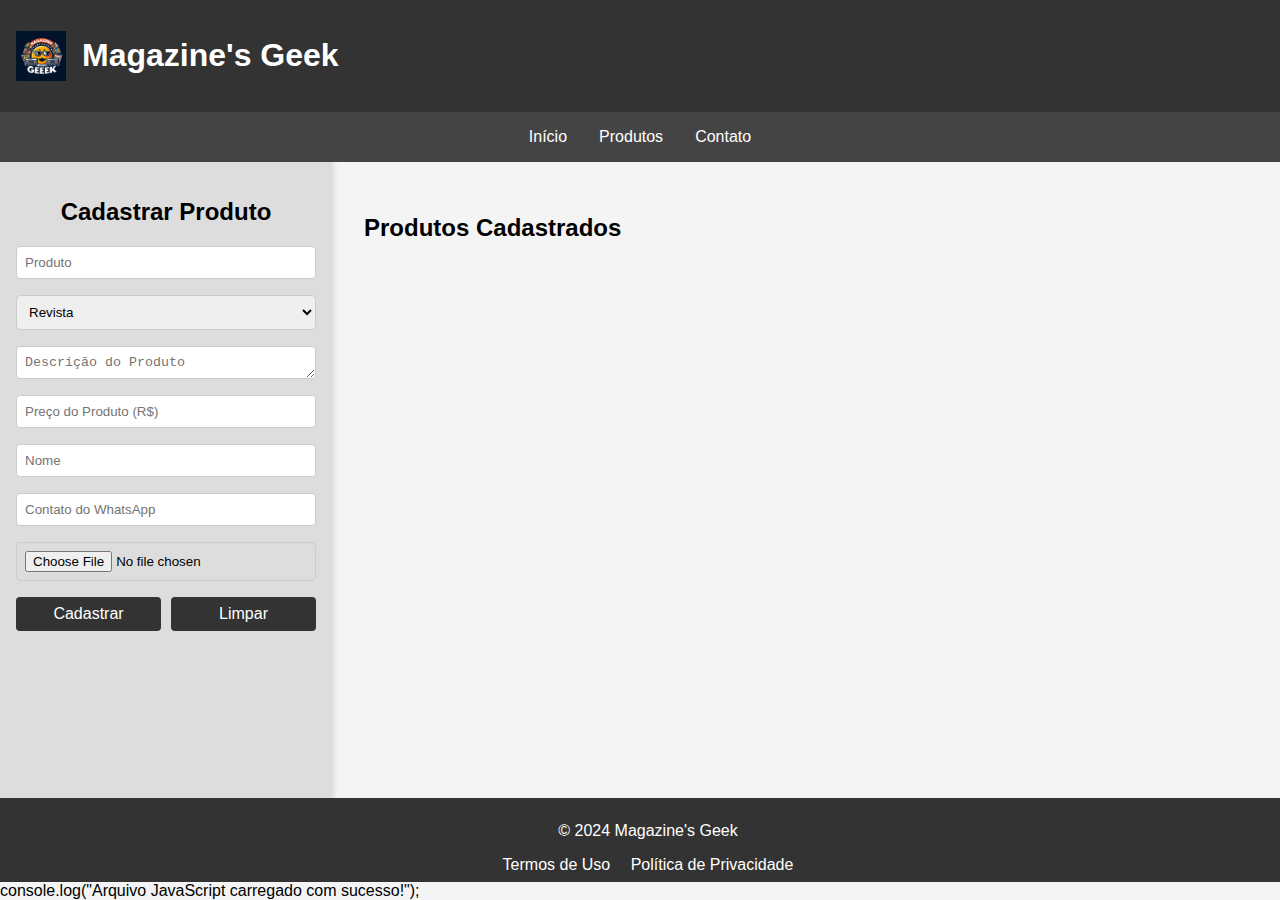
<file: html/index.html>
<!DOCTYPE html>
<html lang="pt-BR">
<head>
    <meta charset="UTF-8">
    <meta name="viewport" content="width=device-width, initial-scale=1.0">
    <title>Magazine's Geek</title>
    <link rel="stylesheet" href="/css/style.css">
</head>
<body>
    <header>
        <img src="/assests/magaGeek_00.jpeg" alt="Logo">
        <h1>Magazine's Geek</h1>
    </header>
    <nav>
        <a href="#">Início</a>
        <a href="#">Produtos</a>
        <a href="#">Contato</a>
    </nav>
    <div class="container">
        <aside class="sidebar">
            <h2>Cadastrar Produto</h2>
            <form id="productForm">
                <input type="text" id="produto" name="produto" placeholder="Produto" required>
                <select id="tipo" name="tipo" required>
                    <option value="revista">Revista</option>
                    <option value="livro">Livro</option>
                    <option value="cd">CD</option>
                    <option value="game">Game</option>
                </select>
                <textarea id="descricao" name="descricao" rows="1" placeholder="Descrição do Produto" required></textarea>
                <input type="number" id="preco" name="preco" step="0.01" placeholder="Preço do Produto (R$)" required>
                <input type="text" id="nome" name="nome" placeholder="Nome" required>
                <input type="tel" id="whatsapp" name="whatsapp" pattern="\d{11}" placeholder="Contato do WhatsApp" required>
                <input type="file" id="imagem" name="imagem" accept="image/*" required>
                <div class="button-container">
                    <button type="submit">Cadastrar</button>
                    <button type="button" id="clearButton">Limpar</button>
                </div>
            </form>
            <div id="successMessage" class="success-message" style="display: none;">
                Produto adicionado com sucesso!
            </div>
        </aside>
        <main>
            <h2>Produtos Cadastrados</h2>
            <div class="product-list" id="productList"></div>
        </main>
    </div>
    <footer>
        <p>&copy; 2024 Magazine's Geek</p>
        <a href="#">Termos de Uso</a>
        <a href="#">Política de Privacidade</a>
    </footer>
    <script src="/js/script.js" type="module"></script>
    console.log("Arquivo JavaScript carregado com sucesso!");

</body>
</html>
</file>
<file: css/style.css>
/* Estilo geral */
body {
    font-family: Arial, sans-serif;
    margin: 0;
    padding: 0;
    background-color: #f4f4f4;
    display: flex;
    flex-direction: column;
    min-height: 100vh;
    overflow-x: hidden;
}

header {
    background-color: #333;
    color: #fff;
    padding: 1rem;
    display: flex;
    align-items: center;
}

header img {
    height: 50px;
    margin-right: 1rem;
}

nav {
    display: flex;
    justify-content: center;
    background-color: #444;
}

nav a {
    color: #fff;
    padding: 1rem;
    text-decoration: none;
}

nav a:hover {
    background-color: #555;
}

.container {
    display: flex;
    flex: 1;
}

.sidebar {
    width: 300px;
    background-color: #ddd;
    padding: 1rem;
    box-shadow: 2px 0 5px rgba(0,0,0,0.1);
    overflow-y: auto;
}

.sidebar h2 {
    text-align: center;
}

.sidebar form {
    display: flex;
    flex-direction: column;
}

.sidebar input, .sidebar select, .sidebar textarea {
    padding: 0.5rem;
    margin-bottom: 1rem;
    border: 1px solid #ccc;
    border-radius: 4px;
}

.sidebar button {
    padding: 0.5rem;
    background-color: #333;
    color: #fff;
    border: none;
    border-radius: 4px;
    cursor: pointer;
    font-size: 1rem;
}

.sidebar button:hover {
    background-color: #555;
}

.button-container {
    display: flex;
    gap: 10px;
}

.button-container button {
    flex: 1;
}

main {
    padding: 2rem;
    flex: 1;
}

.product-list {
    display: flex;
    flex-wrap: wrap;
    gap: 1rem;
    margin-top: 2rem;
    justify-content: space-between;
}

.product-item {
    background-color: #fff;
    padding: 0.5rem;
    border: 1px solid #ccc;
    border-radius: 8px;
    width: calc(20% - 1rem);
    box-sizing: border-box;
    display: flex;
    flex-direction: column;
    align-items: center;
}

.product-item img {
    max-width: 100%;
    height: auto;
    margin-bottom: 0.5rem;
}

.whatsapp-button {
    padding: 0.5rem;
    background-color: #25D366;
    color: white;
    border: none;
    border-radius: 4px;
    cursor: pointer;
    text-decoration: none;
    display: inline-block;
    margin-top: 0.5rem;
}

.whatsapp-button:hover {
    background-color: #128C7E;
}

footer {
    background-color: #333;
    color: #fff;
    text-align: center;
    padding: 0.5rem;
    width: 100%;
}

footer a {
    color: #fff;
    margin: 0 0.5rem;
    text-decoration: none;
}

footer a:hover {
    text-decoration: underline;
}

.success-message {
    padding: 1rem;
    background-color: #28a745;
    color: white;
    text-align: center;
    margin-top: 1rem;
    border-radius: 4px;
}

@media (max-width: 768px) {
    .product-item {
        width: calc(50% - 1rem);
    }
}

@media (max-width: 480px) {
    .product-item {
        width: calc(100% - 1rem);
    }
}
</file>
